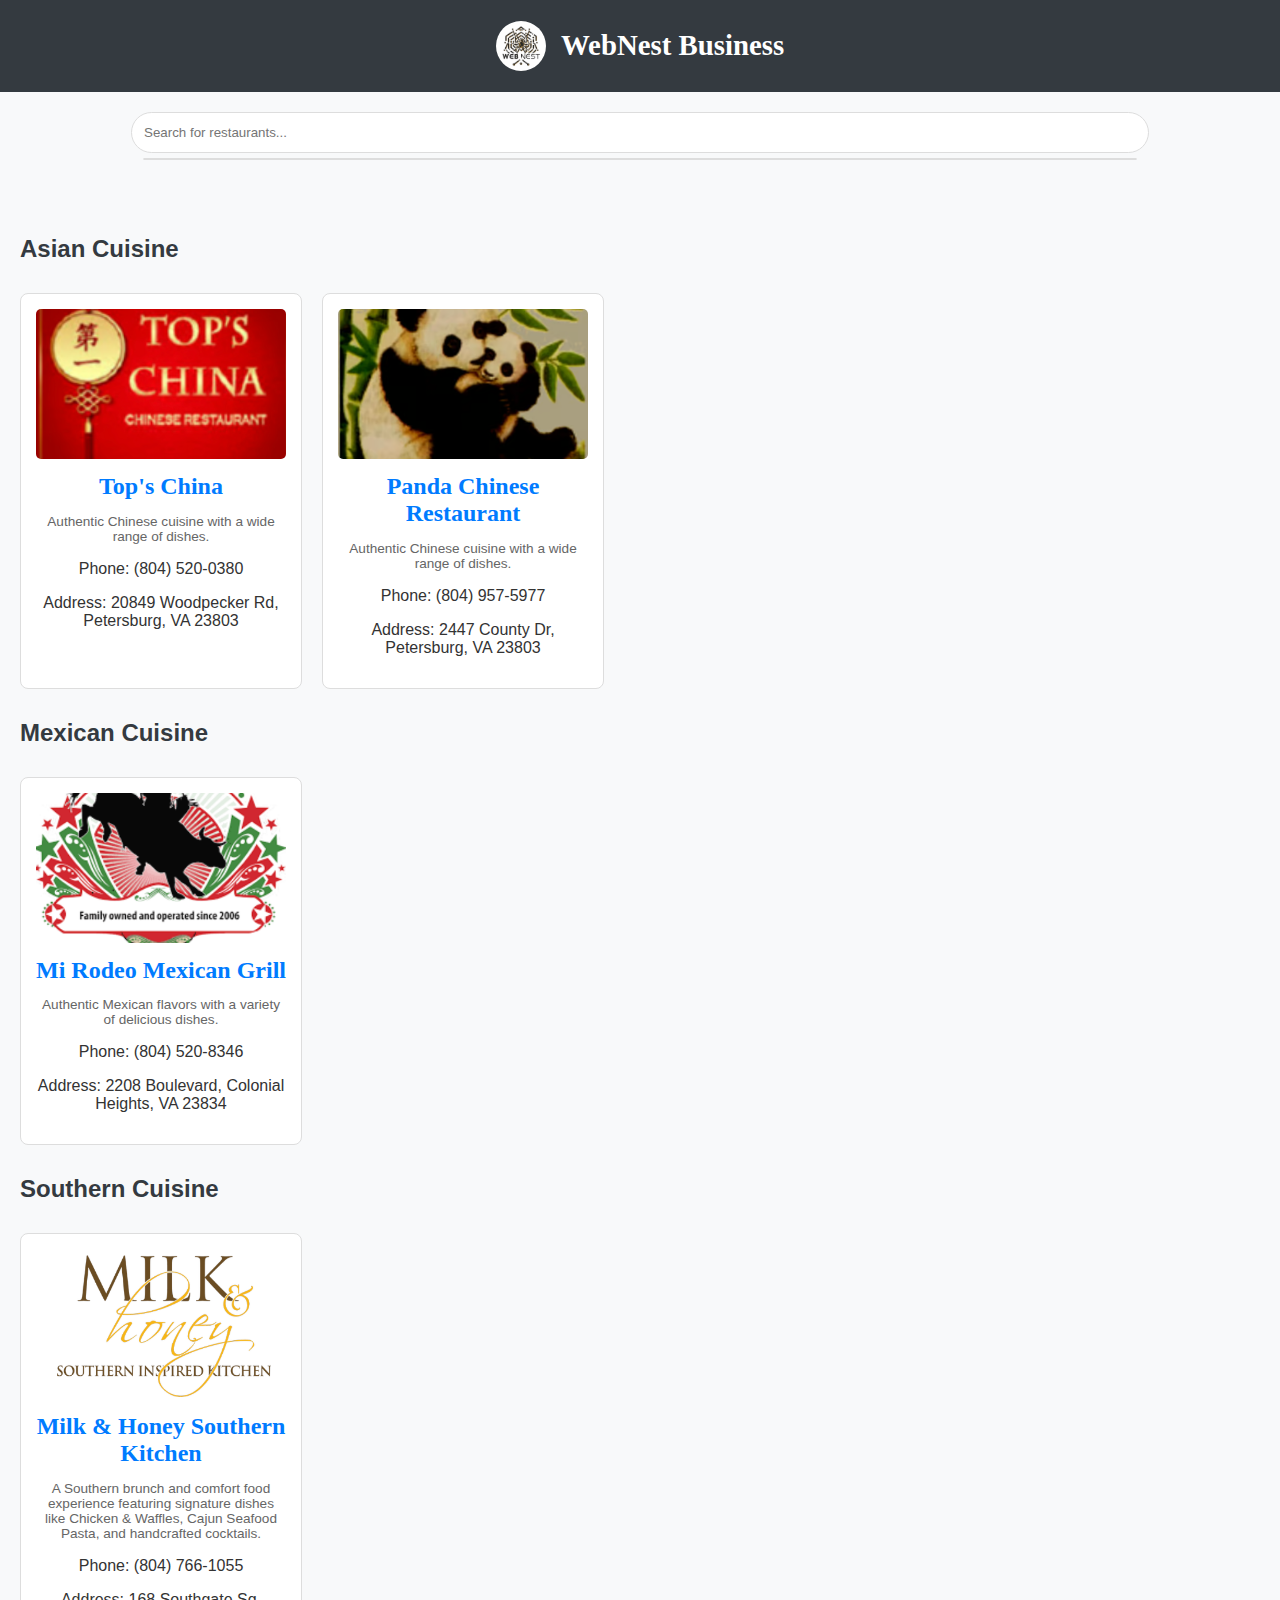
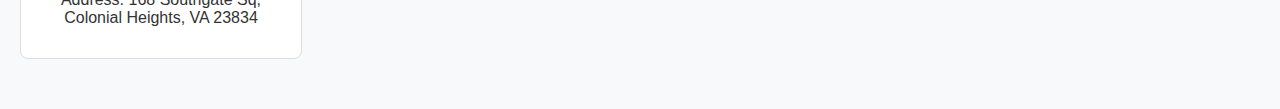
<file: index.html>
<!DOCTYPE html>
<html lang="en">
  <head>
    <meta charset="UTF-8" />
    <meta name="viewport" content="width=device-width, initial-scale=1.0" />
    <title>WebNest Business</title>
    <link rel="stylesheet" href="styles.css" />
    <!-- Google tag (gtag.js) -->
    <script
      async
      src="https://www.googletagmanager.com/gtag/js?id=G-VNEVXGNED0"
    ></script>
    <script>
      window.dataLayer = window.dataLayer || [];
      function gtag() {
        dataLayer.push(arguments);
      }
      gtag("js", new Date());

      gtag("config", "G-VNEVXGNED0");
    </script>
    <script
      async
      src="https://pagead2.googlesyndication.com/pagead/js/adsbygoogle.js?client=ca-pub-8001778131370708"
      crossorigin="anonymous"
    ></script>
  </head>
  <body>
    <header>
      <div class="header-content">
        <img
          src="Top's China/images/webnest-logo.png"
          alt="WebNest Business Logo"
          class="header-logo"
        />

        <h1>WebNest Business</h1>
      </div>
    </header>

    <!-- Search Bar -->
    <div class="search-container">
      <input
        type="text"
        id="search-input"
        placeholder="Search for restaurants..."
        oninput="filterItems()"
      />
      <ul id="search-results" class="search-results"></ul>
    </div>

    <!-- Cuisine Categories -->
    <div class="categories">
      <!-- Asian Cuisine -->
      <section class="category">
        <h2>Asian Cuisine</h2>
        <div class="restaurant-list" id="asian-cuisine">
          <div
            class="restaurant"
            onclick="window.location.href='Top\'s China/index.html'"
          >
            <img
              src="Top's China/images/topschina-logo.png"
              alt="Top's China"
            />
            <h3>Top's China</h3>
            <p class="description">
              Authentic Chinese cuisine with a wide range of dishes.
            </p>
            <p>Phone: (804) 520-0380</p>
            <p>Address: 20849 Woodpecker Rd, Petersburg, VA 23803</p>
          </div>

          <div
            class="restaurant"
            onclick="window.location.href='Panda/index.html'"
          >
            <img
              src="Panda/images/panda-logo.png"
              alt="Panda Chinese Restaurant"
            />
            <h3>Panda Chinese Restaurant</h3>
            <p class="description">
              Authentic Chinese cuisine with a wide range of dishes.
            </p>
            <p>Phone: (804) 957-5977</p>
            <p>Address: 2447 County Dr, Petersburg, VA 23803</p>
          </div>
        </div>
      </section>

      <!-- Mexican Cuisine Category -->
      <section class="category">
        <h2>Mexican Cuisine</h2>
        <div class="restaurant-list" id="mexican-cuisine">
          <div
            class="restaurant"
            onclick="window.location.href='Mi Rodeo Mexican Grill/index.html'"
          >
            <img
              src="Mi Rodeo Mexican Grill/images/mirodeo-logo.png"
              alt="Mi Rodeo Mexican Grill"
            />
            <h3>Mi Rodeo Mexican Grill</h3>
            <p class="description">
              Authentic Mexican flavors with a variety of delicious dishes.
            </p>
            <p>Phone: (804) 520-8346</p>
            <p>Address: 2208 Boulevard, Colonial Heights, VA 23834</p>
          </div>
        </div>
      </section>
      <!-- Southern Cuisine Category -->
      <section class="category">
        <h2>Southern Cuisine</h2>
        <div class="restaurant-list" id="southern-cuisine">
          <div
            class="restaurant"
            onclick="window.location.href='themilkandhoney/index.html'"
          >
            <img
              src="themilkandhoney/images/milkandhoney-logo.png"
              alt="Milk & Honey Southern Kitchen"
            />
            <h3>Milk & Honey Southern Kitchen</h3>
            <p class="description">
              A Southern brunch and comfort food experience featuring signature
              dishes like Chicken & Waffles, Cajun Seafood Pasta, and
              handcrafted cocktails.
            </p>
            <p>Phone: (804) 766-1055</p>
            <p>Address: 168 Southgate Sq, Colonial Heights, VA 23834</p>
          </div>
        </div>
      </section>
    </div>

    <script src="script.js"></script>
  </body>
</html>
</file>
<file: styles.css>
body {
  font-family: 'Arial', sans-serif;
  background-color: #f8f9fa;
  color: #333;
  margin: 0;
  padding: 0;
}

header {
  background-color: #343a40;
  color: #fff;
  padding: 10px;
  text-align: center;
}

.header-content {
  display: flex;
  align-items: center;
  justify-content: center;
  gap: 15px;
}

.logo {
  width: 40px;
  height: 40px;
}

h1 {
  font-family: 'Georgia', serif;
  font-size: 1.8rem;
  font-weight: 600;
}

.search-container {
  display: flex;
  flex-direction: column;
  align-items: center;
  padding: 20px;
  position: relative;
}

#search-input {
  width: 80%;
  padding: 12px;
  border: 1px solid #ddd;
  border-radius: 25px;
  transition: all 0.3s ease;
  outline: none;
}

#search-input:focus {
  box-shadow: 0 0 8px rgba(0, 123, 255, 0.3);
}

.search-results {
  list-style-type: none;
  margin-top: 5px;
  padding: 0;
  width: 80%;
  background-color: #fff;
  border: 1px solid #ddd;
  border-radius: 8px;
  max-height: 200px;
  overflow-y: auto;
}

.search-results li {
  padding: 10px;
  cursor: pointer;
  transition: background-color 0.3s;
}

.search-results li:hover {
  background-color: #f4f4f4;
}

.categories {
  padding: 20px;
}

.category {
  margin-bottom: 20px;
}

.category h2 {
  color: #343a40;
  text-align: left;
  font-size: 1.5rem;
}

.restaurant-list {
  display: flex;
  overflow-x: auto;
  gap: 20px;
  padding: 10px 0;
  scrollbar-width: thin;
}

.restaurant {
  background-color: #ffffff;
  border: 1px solid #ddd;
  border-radius: 8px;
  width: 250px;
  flex-shrink: 0;
  text-align: center;
  padding: 15px;
  transition: transform 0.3s;
  cursor: pointer;
}

.restaurant:hover {
  transform: scale(1.02);
}

.restaurant img {
  width: 100%;
  height: 150px;
  border-radius: 5px;
  object-fit: cover;
}

.restaurant h3 {
  font-family: 'Georgia', serif;
  font-size: 18pt;
  font-weight: bold;
  color: #007bff;
  margin: 10px 0 5px;
}

.restaurant .description {
  font-size: 0.85rem;
  color: #666;
  margin-bottom: 10px;
}

.header-logo {
  width: 50px; /* Adjust size as needed */
  height: 50px; /* Keep height and width the same for a circle */
  border-radius: 50%; /* Makes the image circular */
  object-fit: cover; /* Ensures the image covers the entire circle without distortion */
}
</file>
